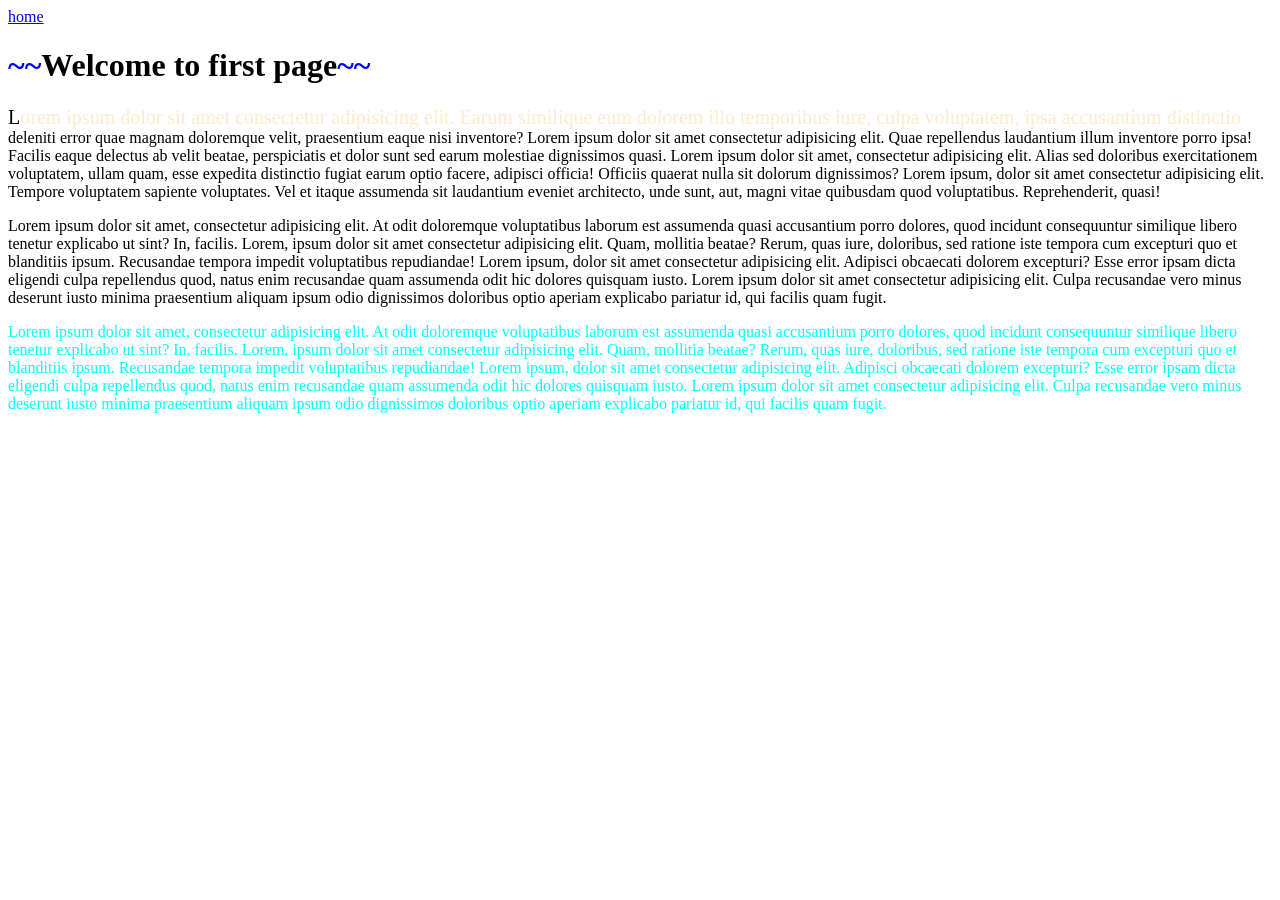
<file: Friday 26-6-2026/index.html>
<!DOCTYPE html>
<html lang="en">
<head>
    <meta charset="UTF-8">
    <meta name="viewport" content="width=device-width, initial-scale=1.0">
    <title>position</title>
    <style>
        a.hover{
            color: aqua;
        }
        a:link{
            color: blue;
        }
        a.visited{
            color: brown;
        }
        a.active{
            color: yellow;
        }
        p:hover{
            background-color: violet;
        }
        p:first-child{
            color:chartreuse
        }
        p:last-child{
            color: aqua;
        }
        h1::after{
            content:"~~";
            color: blue;

        }
        h1::before{
            content:"~~";
            color: blue;
        }
        .text::first-letter{
            color: black;
            font-size: 20px;
        }
        .text::first-line{
            color: blanchedalmond;
            font-size: 20px;
        }


        
    </style>
    
</head>
<body>
    <a href="home.html">home</a>
    <h1>Welcome to first page</h1>
    <p class="text">
            Lorem ipsum dolor sit amet consectetur adipisicing elit. Earum similique eum dolorem illo temporibus iure, culpa voluptatem, ipsa accusantium distinctio deleniti error quae magnam doloremque velit, praesentium eaque nisi inventore?
            Lorem ipsum dolor sit amet consectetur adipisicing elit. Quae repellendus laudantium illum inventore porro ipsa! Facilis eaque delectus ab velit beatae, perspiciatis et dolor sunt sed earum molestiae dignissimos quasi.
            Lorem ipsum dolor sit amet, consectetur adipisicing elit. Alias sed doloribus exercitationem voluptatem, ullam quam, esse expedita distinctio fugiat earum optio facere, adipisci officia! Officiis quaerat nulla sit dolorum dignissimos?
            Lorem ipsum, dolor sit amet consectetur adipisicing elit. Tempore voluptatem sapiente voluptates. Vel et itaque assumenda sit laudantium eveniet architecto, unde sunt, aut, magni vitae quibusdam quod voluptatibus. Reprehenderit, quasi!
     </p> 
     <p>
        Lorem ipsum dolor sit amet, consectetur adipisicing elit. At odit doloremque voluptatibus laborum est assumenda quasi accusantium porro dolores, quod incidunt consequuntur similique libero tenetur explicabo ut sint? In, facilis.
        Lorem, ipsum dolor sit amet consectetur adipisicing elit. Quam, mollitia beatae? Rerum, quas iure, doloribus, sed ratione iste tempora cum excepturi quo et blanditiis ipsum. Recusandae tempora impedit voluptatibus repudiandae!
        Lorem ipsum, dolor sit amet consectetur adipisicing elit. Adipisci obcaecati dolorem excepturi? Esse error ipsam dicta eligendi culpa repellendus quod, natus enim recusandae quam assumenda odit hic dolores quisquam iusto.
        Lorem ipsum dolor sit amet consectetur adipisicing elit. Culpa recusandae vero minus deserunt iusto minima praesentium aliquam ipsum odio dignissimos doloribus optio aperiam explicabo pariatur id, qui facilis quam fugit.
     </p>
     <p>
        Lorem ipsum dolor sit amet, consectetur adipisicing elit. At odit doloremque voluptatibus laborum est assumenda quasi accusantium porro dolores, quod incidunt consequuntur similique libero tenetur explicabo ut sint? In, facilis.
        Lorem, ipsum dolor sit amet consectetur adipisicing elit. Quam, mollitia beatae? Rerum, quas iure, doloribus, sed ratione iste tempora cum excepturi quo et blanditiis ipsum. Recusandae tempora impedit voluptatibus repudiandae!
        Lorem ipsum, dolor sit amet consectetur adipisicing elit. Adipisci obcaecati dolorem excepturi? Esse error ipsam dicta eligendi culpa repellendus quod, natus enim recusandae quam assumenda odit hic dolores quisquam iusto.
        Lorem ipsum dolor sit amet consectetur adipisicing elit. Culpa recusandae vero minus deserunt iusto minima praesentium aliquam ipsum odio dignissimos doloribus optio aperiam explicabo pariatur id, qui facilis quam fugit.
     </p>
       
</body>
</html>
</file>
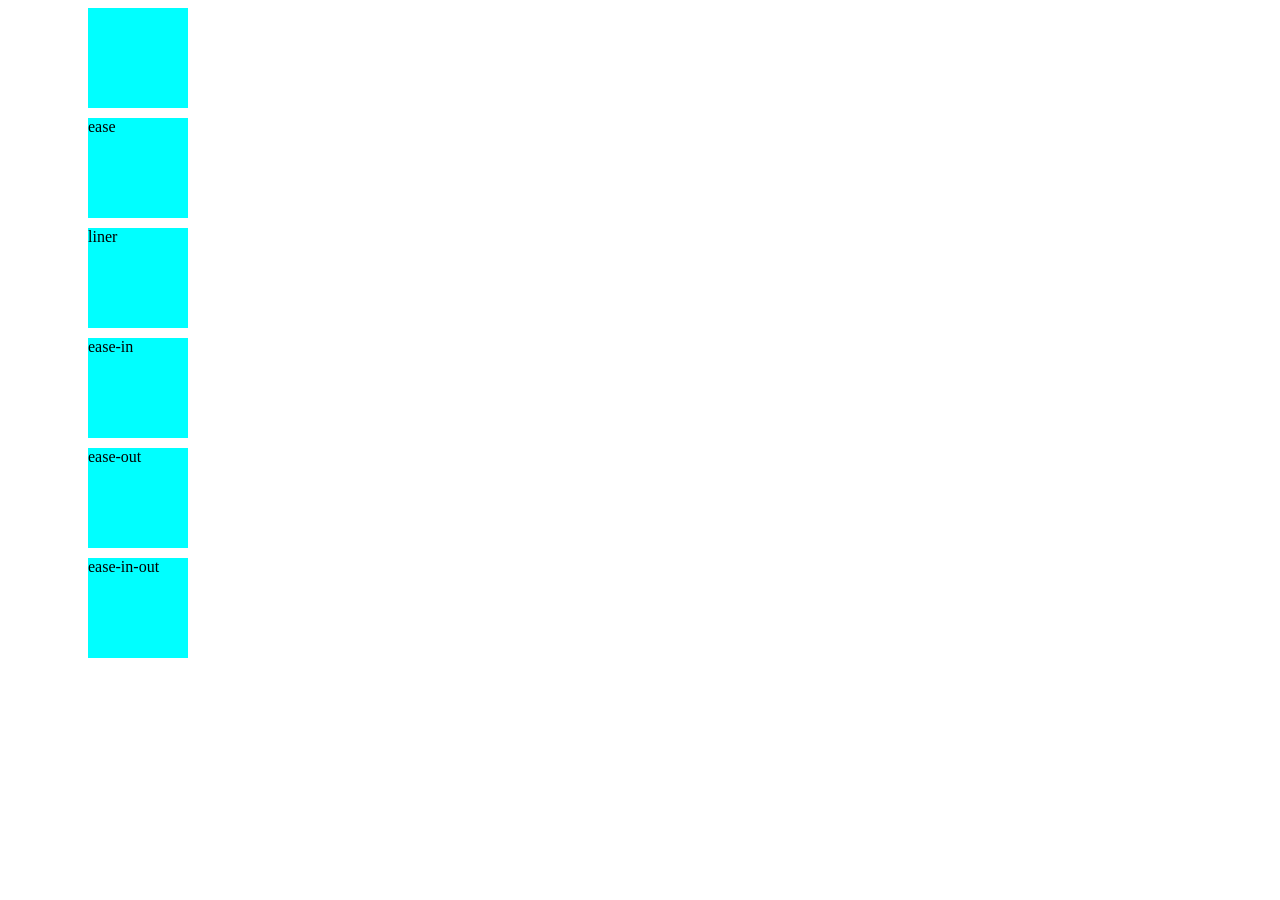
<file: Thursday 25-6-2026/index.html>
<!DOCTYPE html>
<html lang="en">
<head>
    <meta charset="UTF-8">
    <meta name="viewport" content="width=device-width, initial-scale=1.0">
    <title>transition</title>
    <style>
         div{
            width:100px;
            height: 100px;
            background-color: aqua;
            margin-bottom: 10px;
            margin-left: 80px;
            transition-property: width;
            transition-duration: 2s;
            transition-timing-function: liner;
            transition-delay: 1s;
        }
        .box1 {
            transition-timing-function: ease;
        }
        .box2 {
            transition-timing-function: linear;
        }
        .box3 {
            transition-timing-function: ease-in;
        }
        .box4 {
            transition-timing-function: ease-out;
        }
        .box5 {
            transition-timing-function: ease-in-out;
        }
        /* div:hover {
            width: 300px; 
        } */
         div:hover {
            width: 300px;
            height: 300px;
        }
    </style>
</head>
<body>
    <div></div>
    
    <div class="box1">ease</div>
  
    <div class="box2">liner</div>
   
    <div class="box3">ease-in</div>
    
    <div class="box4">ease-out</div>
    
    <div class="box5">ease-in-out</div>

</body>
</html>
</body>
</html>
</file>
